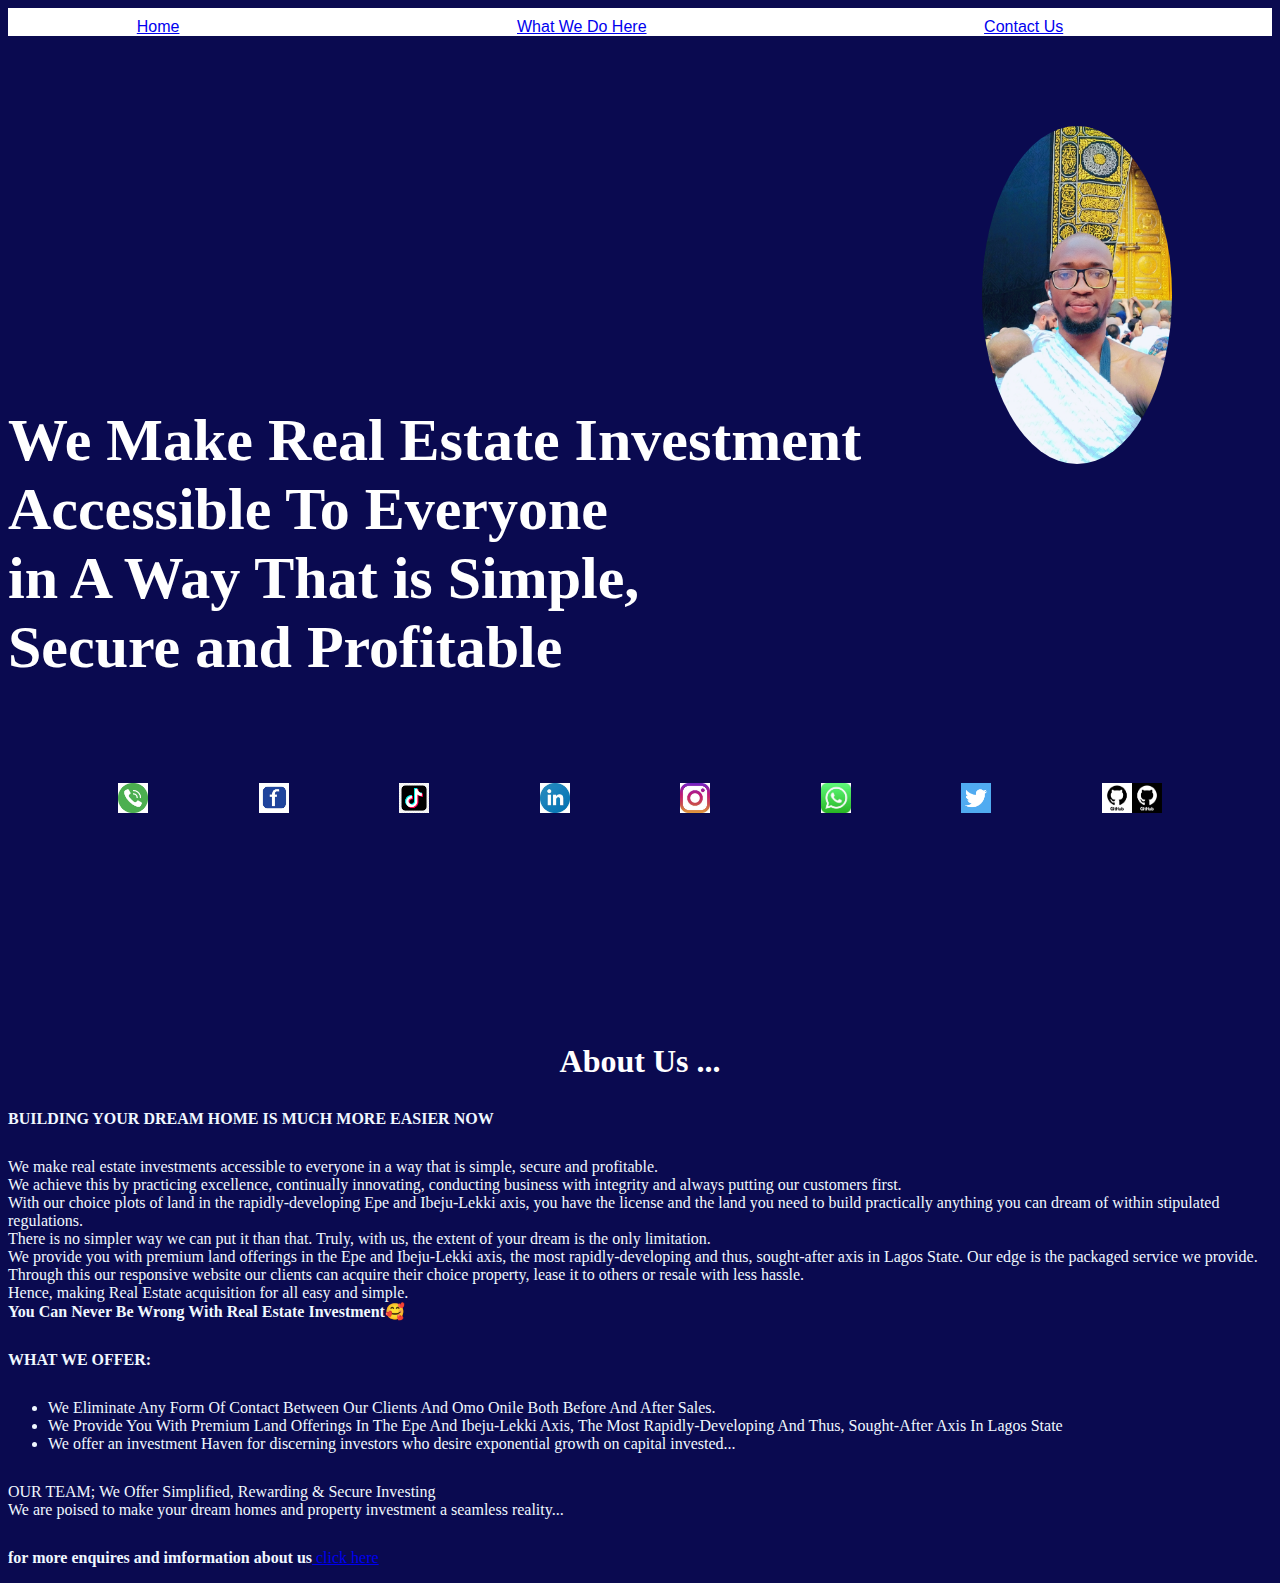
<file: index.html>
<!DOCTYPE html>
<html lang="en">
<head>
    <meta charset="UTF-8">
    <meta http-equiv="X-UA-Compatible" content="IE=edge">
    <meta name="viewport" content="width=device-width, initial-scale=1.0">
    <title>Yusstore Real Estate Properties</title>
    <link rel="stylesheet" href="./css/page.css">
</head>
<body>
    <section>
        <div id="navbar">
            <div class="nav"><a href="index.html">home</a></div>
            <div class="nav"><a href="more.html">what we do here</a></div>
            <div class="nav"><a href="contact.html">contact us</a></div>
        </div>
    </section>
    <div id="content">
        <div>
            <img src="./css/Snapchat-1700092784.jpg" id="profile" alt="profile">
        </div>
<div><h1>We Make Real Estate Investment  <br> Accessible To Everyone  <br>in A Way That is Simple, <br> Secure and Profitable
</h1></div>
</div>
<section id="icon">
    <img src="./css/call.png" alt="icons" width="30px">
    <img src="./css/fb1.png" alt="icons" width="30px">
    <img src="./css/tiktok.png" alt="icons" width="30px">
    <img src="./css/linked.jfif" alt="icons" width="30px">
    <img src="./css/istag.jfif" alt="icons" width="30px">
    <img src="./css/OIP.jpg" alt="icons" width="30px">
    <img src="./css/twiter.png" alt="icons" width="30px">
    <img src="./css/github.png" alt="icons" width="60px">
</section>
<section>
    <h2 id="welcome">about us ...</h2>
    <p width="30px"  class="about"><b>BUILDING YOUR DREAM HOME IS MUCH MORE EASIER NOW</b></p>
        <p class="about">We make real estate investments accessible to everyone in a way that is simple, secure  and profitable.<br> We achieve this by practicing excellence, continually innovating, conducting business with integrity and always putting our customers first.<br> With our choice plots of land in the rapidly-developing Epe and Ibeju-Lekki axis, you have the license and the land you need to build practically anything you can dream of within stipulated regulations.<br> There is no simpler way we can put it than that. Truly, with us, the extent of your dream is the only limitation.<br> We provide you with premium land offerings in the Epe and Ibeju-Lekki axis, the most rapidly-developing and thus, sought-after axis in Lagos State. Our edge is the packaged service we provide.<br> Through this our responsive website our clients can acquire their choice property, lease it to others or resale with less hassle.<br> Hence, making Real Estate acquisition for all easy and simple.
        
        <br><b>You Can Never Be Wrong With Real Estate Investment🥰</b>
        <p class="about"><b>WHAT WE OFFER:</b>
        <ul class="about"><li>We Eliminate Any Form Of Contact Between Our Clients And Omo Onile Both Before And After Sales.</li>        <li>We Provide You With Premium Land Offerings In The Epe And Ibeju-Lekki Axis, The Most Rapidly-Developing And Thus, Sought-After Axis In Lagos State</li>
       <li> We offer an investment Haven for discerning investors who desire exponential growth on capital invested...</li></ul>
        
        <p class="about">OUR TEAM; We Offer Simplified, Rewarding & Secure Investing

       <br> We are poised to make your dream homes and property investment a seamless reality...</p>
       <p class="about"><b>for more enquires and imformation about us</b><a href="contact.html"> click here</a></p>
</section>
</body>
</html>
</file>
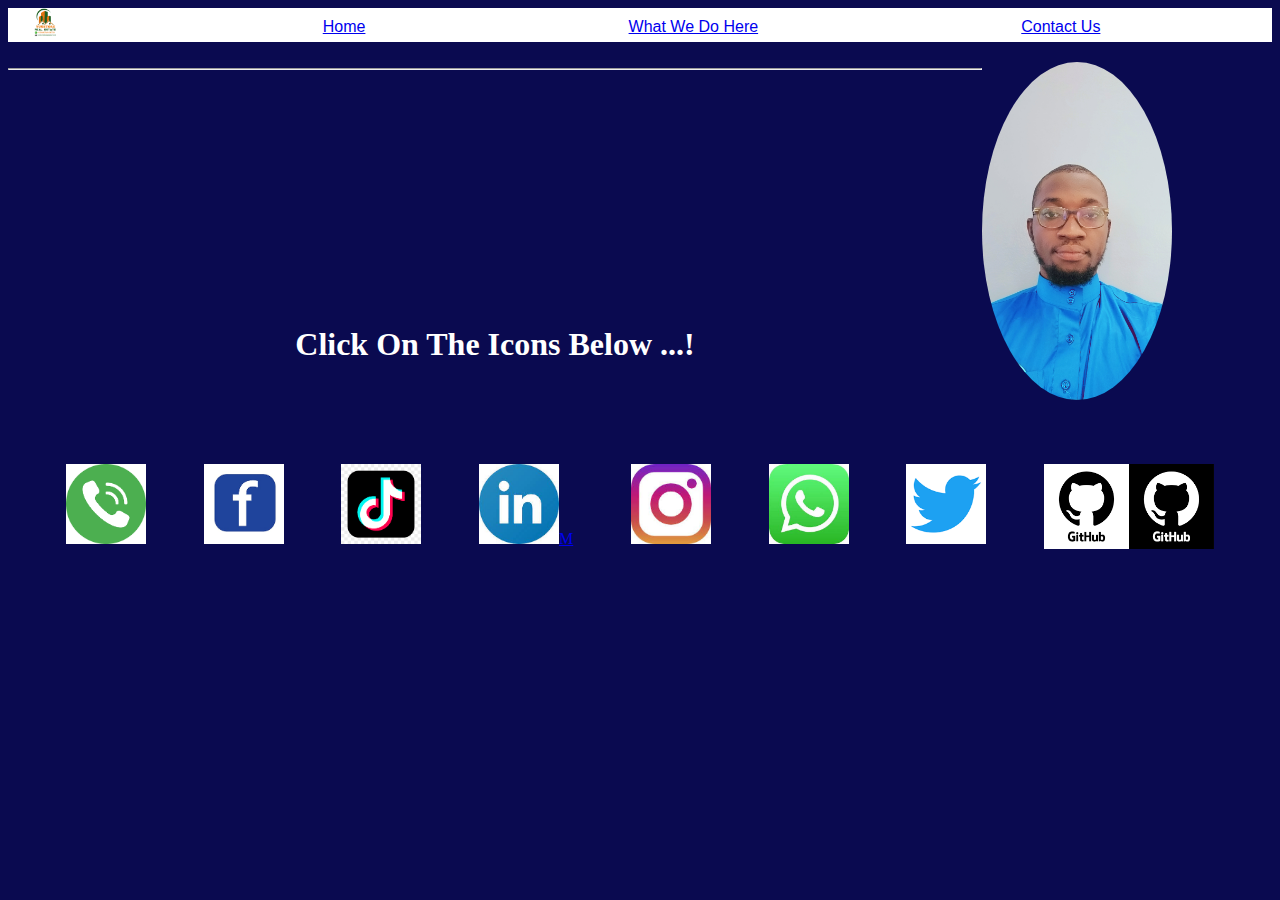
<file: contact.html>
<!DOCTYPE html>
<html lang="en">
<head>
    <meta charset="UTF-8">
    <meta http-equiv="X-UA-Compatible" content="IE=edge">
    <meta name="viewport" content="width=device-width, initial-scale=1.0">
    <title>Yusstore Real Estate Properties</title>
    <link rel="stylesheet" href="./css/page.css">
</head>
<body>
    <section>
        <div id="navbar">
           <div id="logo"> <img src="./css/20221108_144459.jpg" width="30px" padding-right="500px" alt="logo"></div>
            <div class="nav"><a href="index.html">home</a></div>
            <div class="nav"><a href="more.html">what we do here</a></div>
            <div class="nav"><a href="contact.html">contact us</a></div>
        </div>
        <div><img id="profile" src="./css/Snapchat-579994578.jpg"></div>
        <br>
        <hr>
        <br>
        <h2 id="welcome">click on the icons below ...!</h2>
        <section id="icon">
           <div><a href="#+2347015237423"><img src="./css/call.png" alt="icons" width="80px"></a></div>
            <div><a href="https://www.facebook.com/ajibola.yusuf.1612"><img src="./css/fb1.png" alt="icons" width="80px"></a></div>
                <div><a href="https://www.tiktok.com/@yusstore1"><img src="./css/tiktok.png" alt="icons" width="80px"></a></div>
                    <div><a href="https://www.linkedin.com/in/yusuf-tajudeen-8953a1276"><img src="./css/linked.jfif" alt="icons" width="80px">M</a></div>
                    <div><a href="https://www.instagram.com/yusstore_realtor"><img src="./css/istag.jfif" alt="icons" width="80px"></a></div>
                    <div><a href="https://wa.me/2347015237423"><img src="./css/OIP.jpg" alt="icons" width="80px"></a></div>
                    <div><a href="https://www.twitter.com/@Ajibola73718047"><img src="./css/twitter.png" alt="icons" width="80px"></a></div>
                            <div><a href="https://www.github.com/Alimyusstore"><img src="./css/github.png" alt="icons" width="170px"></a></div>
        </section> 
</body>
</html>
</file>
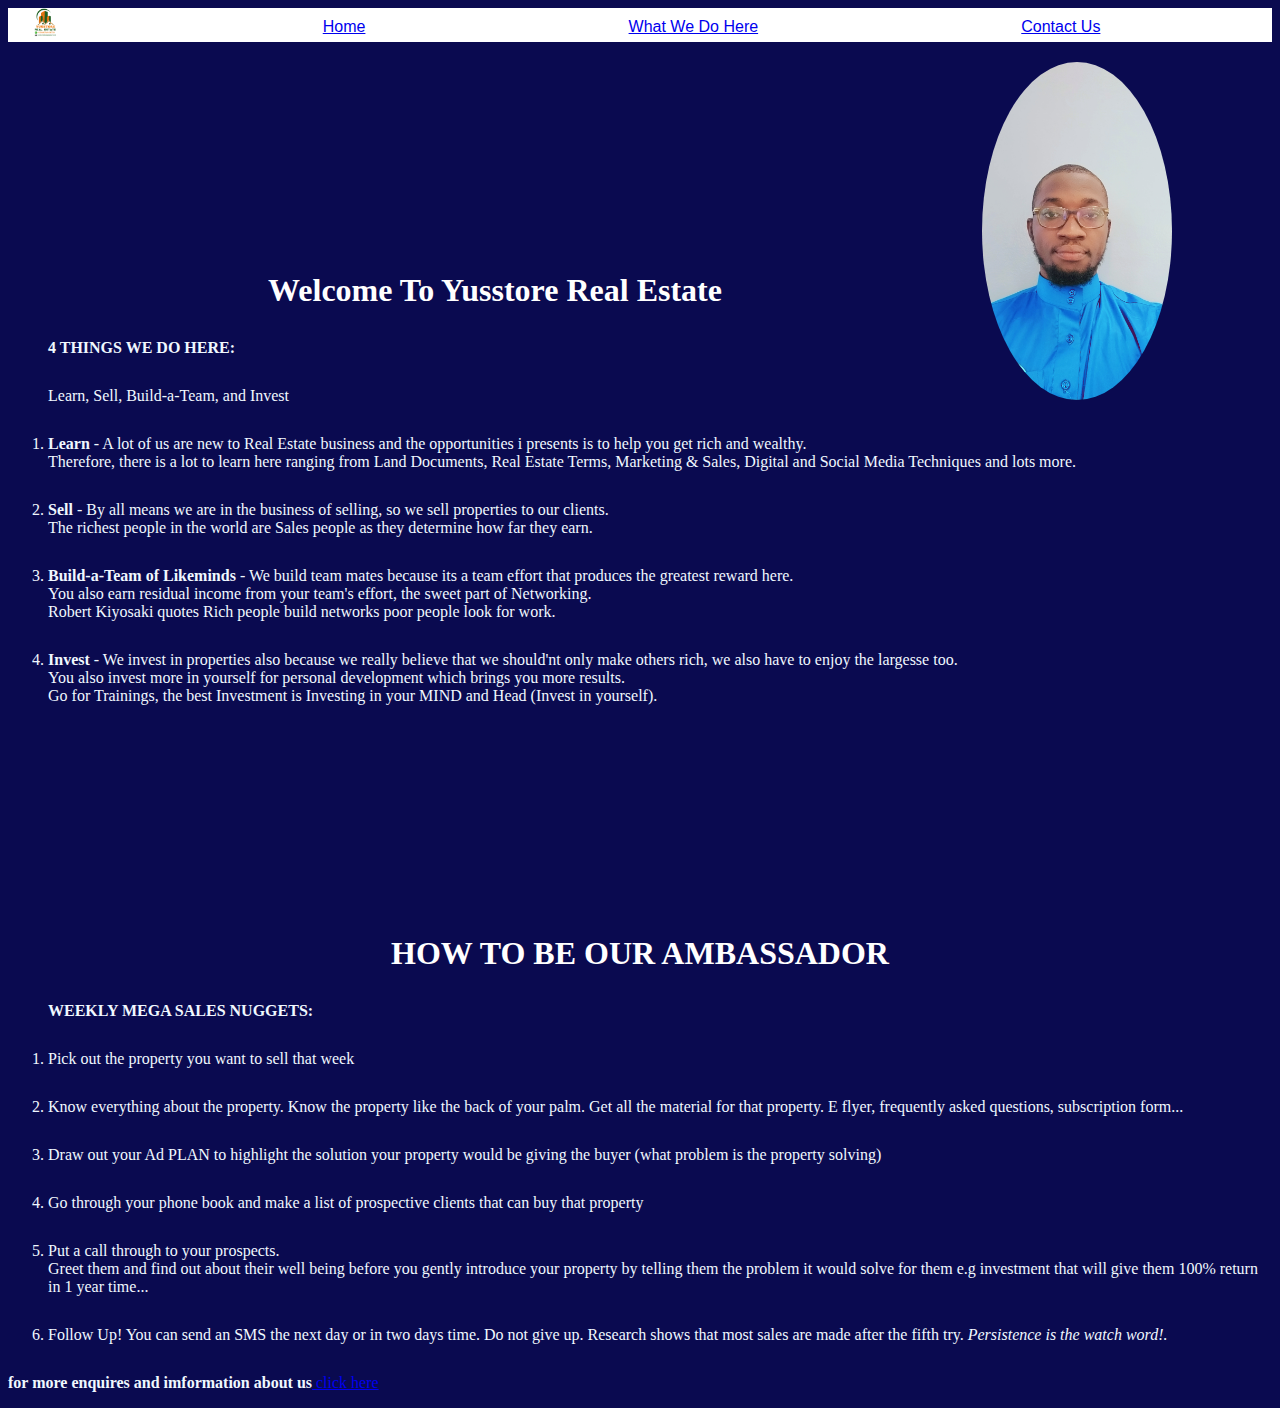
<file: more.html>
<!DOCTYPE html>
<html lang="en">
<head>
    <meta charset="UTF-8">
    <meta http-equiv="X-UA-Compatible" content="IE=edge">
    <meta name="viewport" content="width=device-width, initial-scale=1.0">
    <title>Yusstore Real Estate Properties</title>
    <link rel="stylesheet" href="./css/page.css">
</head>
<body>
    <section>
        <div id="navbar">
           <div id="logo"> <img src="./css/20221108_144459.jpg" width="30px" padding-right="500px"></div>
            <div class="nav"><a href="index.html">home</a></div>
            <div class="nav"><a href="more.html">what we do here</a></div>
            <div class="nav"><a href="contact.html">contact us</a></div>
        </div>
        <div><img id="profile" src="./css/Snapchat-579994578.jpg"></div>
   <h2 id="welcome">welcome to Yusstore Real Estate</h2> 
   <ol id="about"><b>4 THINGS WE DO HERE:</b> <p id="about">Learn, Sell, Build-a-Team, and Invest</p>
   
    <li id="about"><b>Learn</b> - A lot of us are new to Real Estate business and the opportunities i presents is to help you get rich and wealthy.<br>Therefore, there is a lot to learn here ranging from Land Documents, Real Estate Terms, Marketing & Sales, Digital and Social Media Techniques and lots more.</li>   
 <li id="about"><b>Sell</b> - By all means we are in the business of selling, so we sell properties to our clients.<br>
    The richest people in the world are Sales people as they determine how far they earn.
    
   <li id="about"> <b>Build-a-Team of Likeminds</b> - We build team mates because its a team effort that produces the greatest reward here.<br>You also earn residual income from your team's effort, the sweet part of Networking.<br> Robert Kiyosaki quotes Rich people build networks poor people look for work.</li>
    <li id="about"><b>Invest</b> - We invest in properties also because we really believe that we should'nt only make others rich, we also have to enjoy the largesse too.<br> You also invest more in yourself for personal development which brings you more results.<br>Go for Trainings, the best Investment is Investing in your MIND and Head (Invest in yourself).</li></ol>
 </section>
 <section>
    <h2 id="welcome">HOW TO BE OUR AMBASSADOR</h2>
    <ol id="about"><b>WEEKLY MEGA SALES NUGGETS:</b>
        <li id="about">Pick out the property you want to sell that week</li>
        <li id="about">Know everything about the property. Know the property like the back of your palm. Get all the material for that property. E flyer, frequently asked questions, subscription form...</li>
        <li id="about">Draw out your Ad PLAN to highlight the solution your property would be giving the buyer  (what problem is the property solving)</li>
        <li id="about">Go through your phone book and make a list of prospective clients that can buy that property</li>
        <li id="about">Put a call through to your prospects.<br> Greet them and find out about their well being before you gently introduce your property by telling them the problem it would solve for them e.g investment that will give them 100% return in 1 year time...</li>
        <li id="about">Follow Up! You can send an SMS the next day or in two days time. Do not give up. Research shows that most sales are made after the fifth try. <i>Persistence is the watch word!.</i></li>
    </ol>
 </section>
 <p class="about"><b>for more enquires and imformation about us</b><a href="contact.html"> click here</a></p>
</body>
</html>
</file>
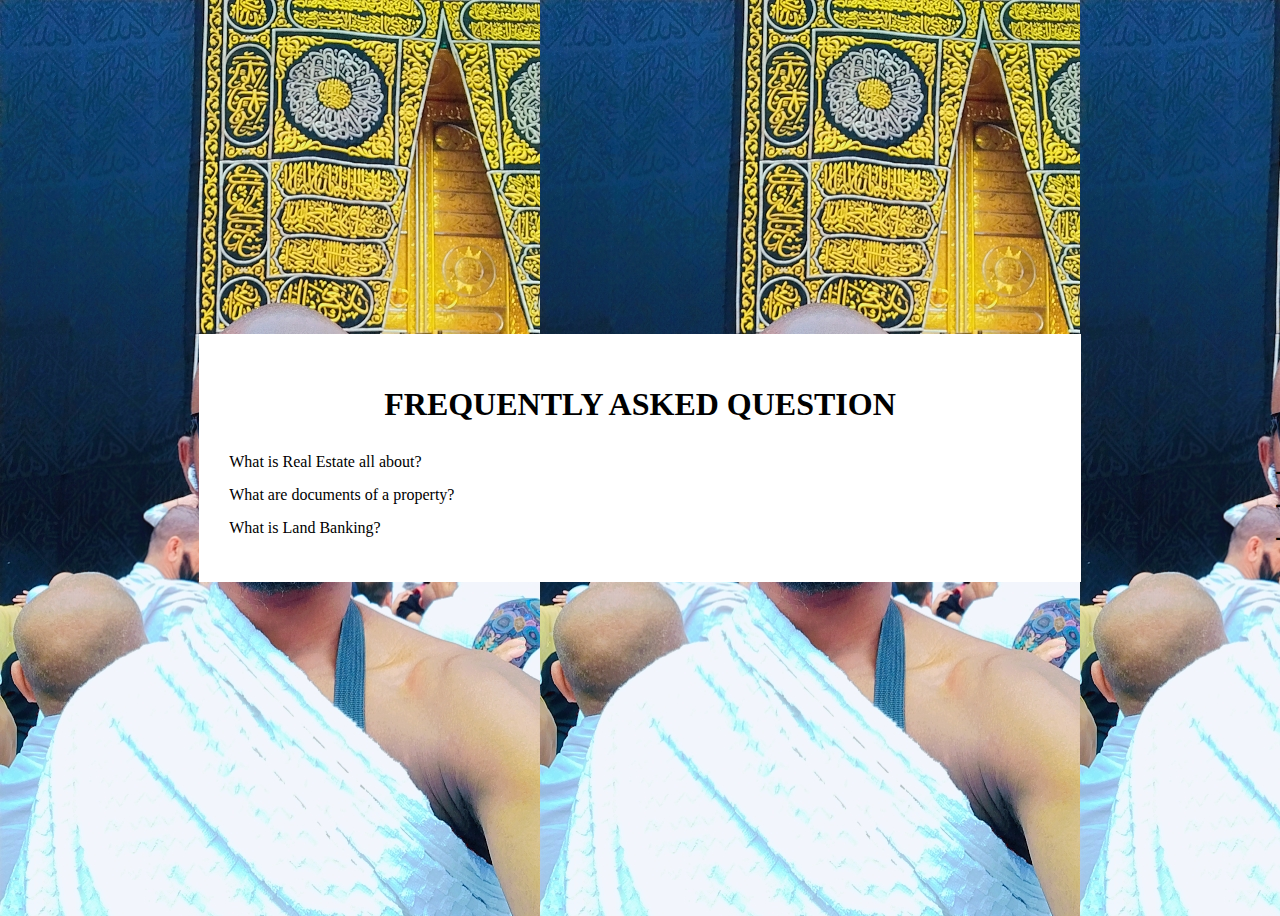
<file: faq.html/faq1.html>
<!DOCTYPE html>
<html lang="en">
<head>
    <meta charset="UTF-8">
    <meta http-equiv="X-UA-Compatible" content="IE=edge">
    <meta name="viewport" content="width=device-width, initial-scale=1.0">
    <title>FAQ</title>
    <link rel="stylesheet" href="faq1.css">
</head>
<body>
    <div class="corridion">
        <h1 class="corridion-text">FREQUENTLY ASKED QUESTION</h1>
        <div class="content-container">
            <div class="question">What is Real Estate all about?</div>
            <div class="answer">We acknowledge the receipt of Annual return of your Business Name for the year 2020 with
                payment receipt No. 150864117239 dated 11 The return has been duly accepted. the July, 2023
                Please ensure that subsequent returns are filed in line with your financial year-end.</div>
        </div>
        <div class="content-container">
            <div class="question">What are documents of a property?</div>
            <div class="answer">We acknowledge the receipt of Annual return of your Business Name for the year 2020 with
                payment receipt No. 150864117239 dated 11 The return has been duly accepted. the July, 2023
                Please ensure that subsequent returns are filed in line with your financial year-end.</div>
        </div>
        <div class="content-container">
            <div class="question">What is Land Banking?</div>
            <div class="answer">We acknowledge the receipt of Annual return of your Business Name for the year 2020 with
                payment receipt No. 150864117239 dated 11 The return has been duly accepted. the July, 2023
                Please ensure that subsequent returns are filed in line with your financial year-end.</div>
        </div>
    </div>
    <script src="faq1.js"></script>
</body>
</html>
</file>
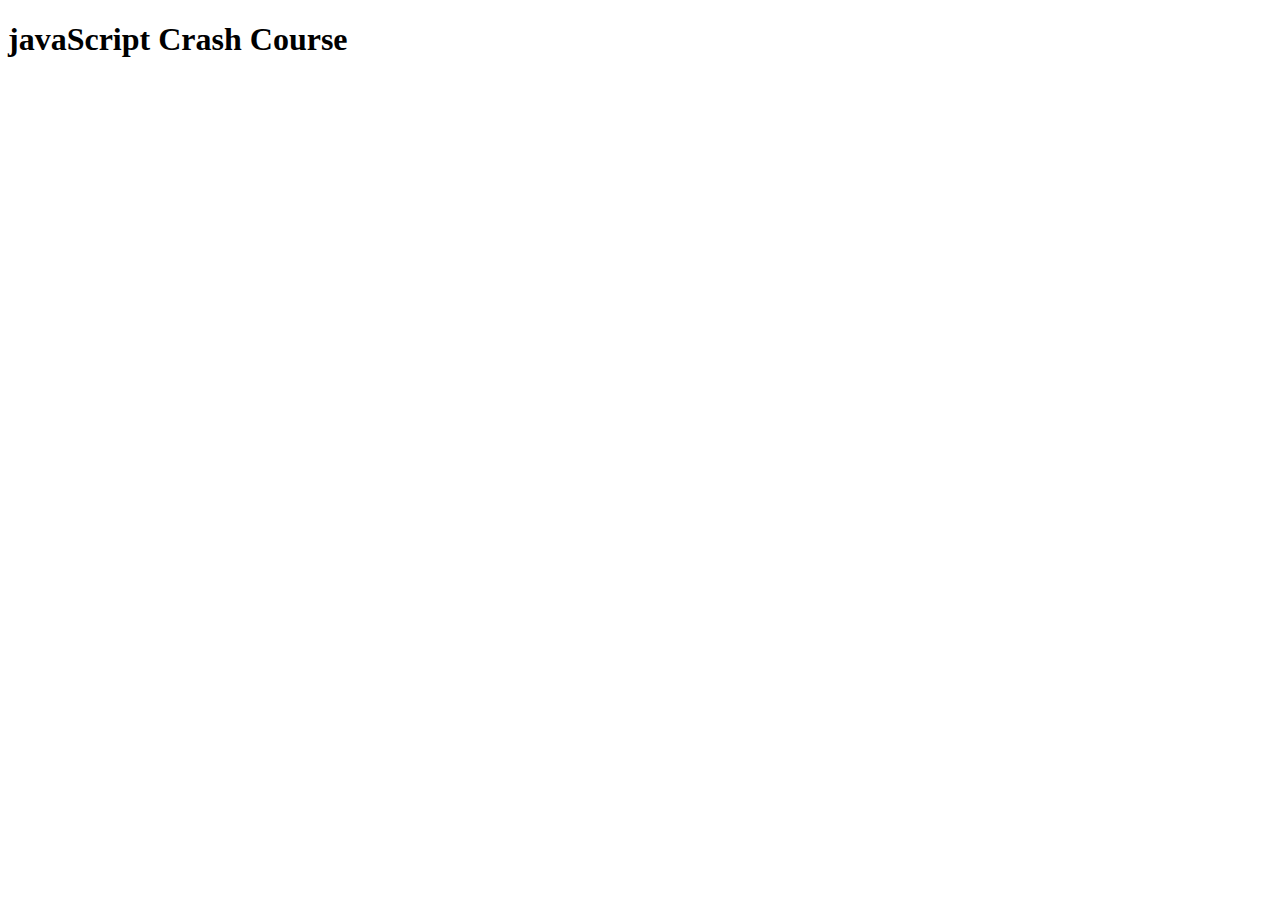
<file: javascript/index2.html>
<!DOCTYPE html>
<html lang="en">
<head>
    <meta charset="UTF-8">
    <meta http-equiv="X-UA-Compatible" content="IE=edge">
    <meta name="viewport" content="width=device-width, initial-scale=1.0">
    <title>javaScript</title>
</head>
<body>
    <header>
        <h1>javaScript Crash Course</h1>
    </header>
    <script src="main.js"></script>

</body>
</html>
</file>
<file: css/page.css>
body {
    background-image: url('https://images.unsplash.com/photo-1589497836818-9ad2fa1df1a0?ixlib=rb-4.0.3&ixid=M3wxMjA3fDB8MHxjb2xsZWN0aW9uLXBhZ2V8MXwxMzYwOTV8fGVufDB8fHx8fA%3D%3D&w=1000&q=80');
    background-repeat: no-repeat;
    background-size: cover;
    background-color: #0a0a50;
}
#navbar {
    background-color: #fff;
    color: aliceblue;
    display: flex;
    justify-content: space-around;
    font-family: Arial, Helvetica, sans-serif;
    text-transform: capitalize;
    nav-down: auto;
}
#profile {
    float: right;
    width: 190px;
    margin-top: 20px;
    margin-right: 100px;
    border-radius: 50%;
}
h1 {
padding-right: 300px;
text-align: left;
margin-top: 70px;
color: #fff;
font-size: 45pt;
padding-top: 300px;
}
#logo {
    margin-left: -150px;
}
.nav {
    margin-left: -80px;
    margin-top: 10px;
}
#icon {
    margin-top: 8%;
    display: flex;
    justify-items:center;
    flex-direction: row;
    justify-content: space-evenly;
    ;
}
#welcome {
    text-transform: capitalize;
    color: #fff;
    text-align: center;
    font-family: Georgia, 'Times New Roman', Times, serif;
    font-size: xx-large;
    margin-top: 230px;
}
.about {
    margin-top: 30px;
    color: aliceblue;
}
#about {
    margin-top: 30px;
    color: aliceblue;  
}
</file>
<file: faq.html/faq1.css>
body{
    background: url(../css/Snapchat-1700092784.jpg);
    height: 100vh;
    display: flex;
    justify-content: center;
    align-items: center;
}
.corridion {
    background-color: #fff;
    width: 65%;
    padding: 30px;
    border-bottom: 30px;
}
.corridion .corridion-text {
    text-align: center;
    margin-bottom: 30px;
}

.corridion .content-contsiner .question {
    font-size: 20px;
    padding: 18px 0px;
    cursor: pointer;
    border-bottom: 1px solid #000;
     position: relative;
}

.corridion .content-container .question::after {
    content: '+';
    position: absolute;
    right: -5px;
}

.corridion .content-container .answer {
    font-size: 22px;
    line-height: 1.5;
    padding-top: 15px;
    width: 100px;
    height: 0px;
    overflow: hidden;
    transition: .5s;
}

/*JavaScript Styling link*/
.corridion .content-container.active .answer {
    height: 150px;
}

.corridion .content-container.active .question {
    font-size: 18px;
    transition: .5s;
}

.corridion .content-container .question::after {
    content: '-';
    font-size: 30px;
    transition: .5s;
}
</file>
